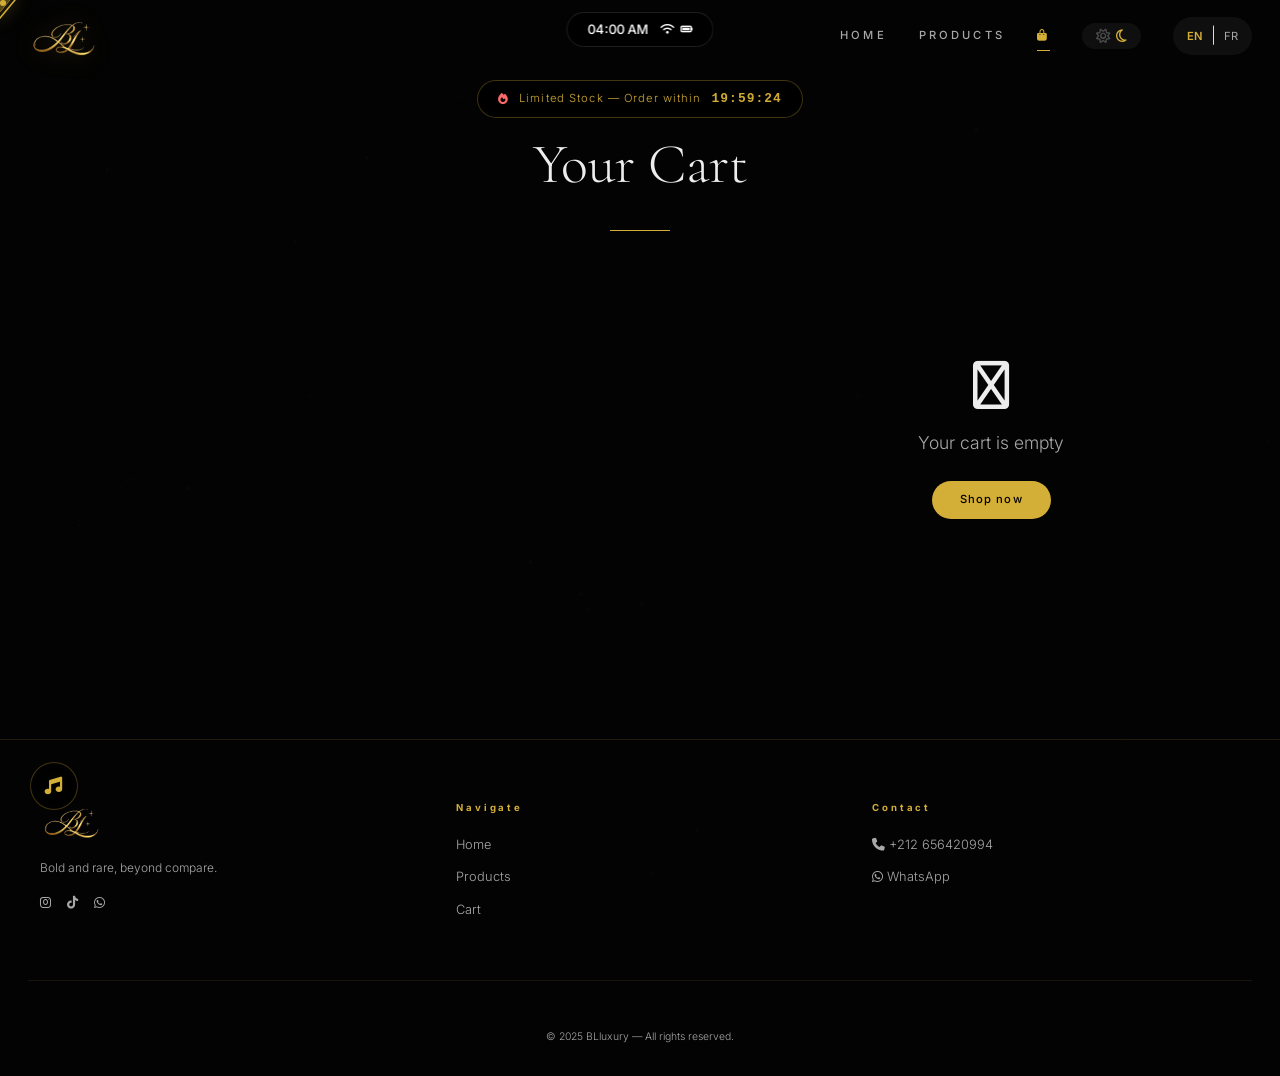
<file: cart.html>
<!DOCTYPE html>
<html lang="en">
<head>
  <!-- Google tag (gtag.js) -->
<script async src="https://www.googletagmanager.com/gtag/js?id=G-W73KWLFNDG"></script>
<script>
  window.dataLayer = window.dataLayer || [];
  function gtag(){dataLayer.push(arguments);}
  gtag('js', new Date());

  gtag('config', 'G-W73KWLFNDG');
</script>
  <meta charset="UTF-8" />
  <link rel="preconnect" href="https://fonts.googleapis.com" crossorigin>
  <link rel="preconnect" href="https://fonts.gstatic.com" crossorigin>
  <link rel="preconnect" href="https://cdnjs.cloudflare.com" crossorigin>
  <link rel="preload" href="images/logo_clean.webp" as="image" type="image/webp">
  <link rel="preload" href="style.css?v=4" as="style">
  <meta name="viewport" content="width=device-width, initial-scale=1.0, maximum-scale=1.0, user-scalable=no, viewport-fit=cover" />
  <title>BLluxury — Panier | Commander vos Bijoux Luxe</title>
  <meta name="description" content="Finalisez votre commande BLluxury. Livraison gratuite partout au Maroc en 24-72h. Paiement à la livraison disponible.">
  <meta name="robots" content="noindex, follow">
  <meta name="geo.region" content="MA-KEN">
  <meta name="geo.placename" content="Kénitra, Maroc">
  <meta name="geo.position" content="34.261;-6.578">
  <meta name="ICBM" content="34.261, -6.578">
  <link rel="canonical" href="https://blluxury.ma/cart.html">

  <script type="application/ld+json">
  {
    "@context": "https://schema.org",
    "@type": "CheckoutPage",
    "name": "Panier — BLluxury",
    "url": "https://blluxury.ma/cart.html",
    "breadcrumb": {
      "@type": "BreadcrumbList",
      "itemListElement": [
        {"@type": "ListItem", "position": 1, "name": "Accueil", "item": "https://blluxury.ma/"},
        {"@type": "ListItem", "position": 2, "name": "Collection", "item": "https://blluxury.ma/products.html"},
        {"@type": "ListItem", "position": 3, "name": "Panier", "item": "https://blluxury.ma/cart.html"}
      ]
    }
  }
  </script>

  <link rel="stylesheet" href="style.css?v=4" />
  <link href="https://fonts.googleapis.com/css2?family=Inter:opsz,wght@14..32,200;300;400;500;600&family=Cormorant+Garamond:ital,wght@0,300;0,400;0,600;1,300&family=Playfair+Display:ital,wght@0,400;0,700;1,400&display=swap" rel="stylesheet"/>
  <link rel="stylesheet" href="https://cdnjs.cloudflare.com/ajax/libs/font-awesome/6.5.0/css/all.min.css"/>
  <link rel="icon" href="images/logo_clean.webp" type="image/webp" />
</head>
<body class="light-mode">

  <div class="diamond-bg" id="diamondBg"><canvas id="diamondCanvas"></canvas></div>
  <div class="gold-particles" id="goldParticles"></div>

  <div class="custom-cursor" id="customCursor">
    <svg viewBox="0 0 40 40" width="40" height="40">
      <polygon points="20,2 35,20 20,38 5,20" fill="none" stroke="#D4AF37" stroke-width="1.5"/>
      <polygon points="20,8 30,20 20,32 10,20" fill="rgba(212,175,55,0.3)" stroke="#D4AF37" stroke-width="0.5"/>
    </svg>
  </div>
  <div class="cursor-dot" id="cursorDot"></div>

  <div class="dynamic-island"><div class="island-content"><span class="island-time" id="islandTime">--:--</span><div class="island-status"><i class="fa-solid fa-wifi"></i><i class="fa-solid fa-battery-full"></i></div></div></div>

  <div class="stock-alert" id="stockAlert">
    <div class="stock-alert-content">
      <i class="fa-solid fa-fire"></i>
      <span data-lang-en="Limited Stock — Order within" data-lang-fr="Stock Limité — Commandez dans">Limited Stock — Order within</span>
      <span class="countdown-timer" id="countdownTimer">23:59:59</span>
    </div>
  </div>

  <button class="music-toggle" id="musicToggle" title="Relaxing Music">
    <i class="fa-solid fa-music"></i>
    <span class="music-wave"></span>
  </button>

  <header id="navbar">
    <div class="nav-container">
      <a href="index.html" class="logo"><img src="images/logo_clean.webp" alt="BLluxury"></a>
      <nav class="nav-links" id="navLinks">
        <a href="index.html" class="nav-link">Home</a>
        <a href="products.html" class="nav-link">Products</a>
        <a href="cart.html" class="nav-link active cart-link"><i class="fa-solid fa-bag-shopping"></i><span class="cart-badge" id="cartBadge">0</span></a>
        <div class="theme-toggle" id="themeToggle"><i class="fa-regular fa-sun"></i><i class="fa-regular fa-moon"></i></div>
        <div class="lang-switch"><button class="lang-btn active" data-lang="en">EN</button><span>|</span><button class="lang-btn" data-lang="fr">FR</button></div>
      </nav>
      <button class="hamburger" id="hamburger"><span></span><span></span><span></span></button>
    </div>
  </header>

  <main class="cart-main">
    <div class="cart-header">
      <h1 data-lang-en="Your Cart" data-lang-fr="Votre Panier">Your Cart</h1>
      <div class="cart-line"></div>
    </div>
    <div class="cart-grid">
      <div class="cart-items" id="cartItemsList"></div>
      <div class="cart-empty hidden" id="cartEmpty">
        <i class="fa-regular fa-bag-shopping"></i>
        <p data-lang-en="Your cart is empty" data-lang-fr="Votre panier est vide">Your cart is empty</p>
        <a href="products.html" class="btn-glass-small" data-lang-en="Shop now" data-lang-fr="Acheter">Shop now</a>
      </div>
      <div class="cart-summary" id="cartSummary">
        <div class="summary-row"><span data-lang-en="Subtotal" data-lang-fr="Sous-total">Subtotal</span><span id="cartSubtotal">MAD0</span></div>
        <div class="summary-row"><span data-lang-en="Shipping" data-lang-fr="Livraison">Shipping</span><span data-lang-en="Free" data-lang-fr="Gratuit">Free</span></div>
        <div class="summary-row total"><span data-lang-en="Total" data-lang-fr="Total">Total</span><span id="cartTotal">MAD0</span></div>
      </div>
      <div class="cart-form" id="cartForm">
        <h3 data-lang-en="Delivery details" data-lang-fr="Détails de livraison">Delivery details</h3>
        <input type="text" id="firstName" placeholder="First name" required>
        <input type="text" id="lastName" placeholder="Last name" required>
        <input type="text" id="city" placeholder="City" required>
        <input type="text" id="address" placeholder="Address" required>
        <input type="tel" id="phone" placeholder="Phone" required>
        <button class="btn-whatsapp-cart" id="orderBtn"><i class="fa-brands fa-whatsapp"></i> <span data-lang-en="Order via WhatsApp" data-lang-fr="Commander via WhatsApp">Order via WhatsApp</span></button>
      </div>
    </div>
  </main>

  <button class="scroll-top" id="scrollTopBtn"><i class="fa-solid fa-arrow-up"></i></button>

  <footer class="footer-modern">
    <div class="footer-grid">
      <div><a href="index.html" class="footer-logo"><img src="images/logo_clean.webp" alt="BLluxury"></a><p class="footer-tagline">Bold and rare, beyond compare.</p><div class="footer-social"><a href="https://www.instagram.com/b.l_luxury/" target="_blank"><i class="fa-brands fa-instagram"></i></a><a href="https://www.tiktok.com/@b.l_luxury" target="_blank"><i class="fa-brands fa-tiktok"></i></a><a href="https://wa.me/212656420994" target="_blank"><i class="fa-brands fa-whatsapp"></i></a></div></div>
      <div><h4 data-lang-en="Navigate" data-lang-fr="Navigation">Navigate</h4><a href="index.html">Home</a><a href="products.html">Products</a><a href="cart.html">Cart</a></div>
      <div><h4>Contact</h4><a href="tel:+212656420994"><i class="fa-solid fa-phone"></i> +212 656420994</a><a href="https://wa.me/212656420994"><i class="fa-brands fa-whatsapp"></i> WhatsApp</a></div>
    </div>
    <div class="footer-bottom"><p>© 2025 BLluxury — All rights reserved.</p></div>
  </footer>

  <audio id="ambientMusic" loop preload="none">
    <source src="audio/music.mp3" type="audio/mpeg">
  </audio>

  <script src="script.js?v=3"></script>
</body>
</html>
</file>
<file: style.css>
/* ========== RESET & VARIABLES ========== */
* {
    margin: 0;
    padding: 0;
    box-sizing: border-box;
}

:root {
    --bg-light: #F8F6F2;
    --surface-light: #FFFFFF;
    --card-light: rgba(0, 0, 0, 0.02);
    --border-light: rgba(0, 0, 0, 0.08);
    --text-light: #1A1A1A;
    --text-dim-light: #555555;
    --text-muted-light: #888888;

    --bg-dark: #030303;
    --surface-dark: #0C0C0E;
    --card-dark: rgba(255, 255, 255, 0.02);
    --border-dark: rgba(255, 255, 255, 0.08);
    --text-dark: #EDEDED;
    --text-dim-dark: #A8A8A8;
    --text-muted-dark: #6A6A6A;

    --gold: #D4AF37;
    --gold-dark: #B8960C;
    --gold-light: #E8D48E;
    --gold-glow: rgba(212, 175, 55, 0.25);
    --error: #E06C6C;
    --success: #6CBF6C;

    --font-sans: 'Inter', system-ui, -apple-system, sans-serif;
    --font-serif: 'Cormorant Garamond', Georgia, serif;
    --font-calligraphy: 'Playfair Display', Georgia, serif;
    --nav-h: 72px;
    --ease: cubic-bezier(0.25, 0.46, 0.45, 0.94);
}

html {
    scroll-behavior: smooth;
}

body {
    font-family: var(--font-sans);
    font-weight: 300;
    line-height: 1.6;
    overflow-x: hidden;
    transition: background-color 0.3s ease, color 0.3s ease;
    min-height: 100vh;
}

a {
    text-decoration: none;
    color: inherit;
}

img {
    max-width: 100%;
    display: block;
}

button {
    font-family: var(--font-sans);
    cursor: pointer;
}

input {
    font-family: var(--font-sans);
}

/* ========== CURSEUR DIAMANT ========== */
.custom-cursor {
    position: fixed;
    pointer-events: none;
    z-index: 10002;
    width: 40px;
    height: 40px;
    transition: transform 0.1s ease;
    filter: drop-shadow(0 0 8px rgba(212, 175, 55, 0.6));
    top: 0;
    left: 0;
}

.custom-cursor svg {
    animation: diamondSpin 3s linear infinite;
}

@keyframes diamondSpin {
    0% { transform: rotate(0deg); }
    100% { transform: rotate(360deg); }
}

.cursor-dot {
    position: fixed;
    pointer-events: none;
    z-index: 10001;
    width: 6px;
    height: 6px;
    background: var(--gold);
    border-radius: 50%;
    top: 0;
    left: 0;
}

/* ========== ARRIÈRE-PLAN DIAMANTS ========== */
.diamond-bg {
    position: fixed;
    top: 0;
    left: 0;
    width: 100%;
    height: 100%;
    pointer-events: none;
    z-index: 0;
    opacity: 0.15;
}

.diamond-bg canvas {
    width: 100%;
    height: 100%;
}

/* ========== COMPTE À REBOURS STOCK ========== */
.stock-alert {
    position: fixed;
    top: 80px;
    left: 50%;
    transform: translateX(-50%);
    z-index: 1002;
    background: rgba(0, 0, 0, 0.8);
    backdrop-filter: blur(20px);
    -webkit-backdrop-filter: blur(20px);
    border: 0.5px solid rgba(212, 175, 55, 0.3);
    border-radius: 30px;
    padding: 8px 20px;
    animation: stockPulse 2s ease-in-out infinite;
}

@keyframes stockPulse {
    0%, 100% { box-shadow: 0 0 10px rgba(212, 175, 55, 0.1); }
    50% { box-shadow: 0 0 20px rgba(212, 175, 55, 0.3); }
}

.stock-alert-content {
    display: flex;
    align-items: center;
    gap: 10px;
    font-size: 0.7rem;
    letter-spacing: 0.1em;
    color: var(--gold);
    white-space: nowrap;
}

.stock-alert-content i {
    color: #FF6B6B;
    animation: fireFlicker 0.5s ease-in-out infinite alternate;
}

@keyframes fireFlicker {
    0% { transform: scale(1); opacity: 0.8; }
    100% { transform: scale(1.1); opacity: 1; }
}

.countdown-timer {
    font-weight: 600;
    font-size: 0.8rem;
    color: var(--gold);
    font-family: monospace;
}

/* ========== MUSIQUE ========== */
.music-toggle {
    position: fixed;
    bottom: 90px;
    left: 30px;
    z-index: 100;
    width: 48px;
    height: 48px;
    border-radius: 50%;
    background: rgba(0, 0, 0, 0.6);
    backdrop-filter: blur(12px);
    -webkit-backdrop-filter: blur(12px);
    border: 1px solid rgba(212, 175, 55, 0.3);
    color: var(--gold);
    font-size: 1.1rem;
    display: flex;
    align-items: center;
    justify-content: center;
    transition: 0.3s;
}

.music-toggle:hover {
    background: var(--gold);
    color: #000;
    transform: scale(1.1);
}

.music-toggle.playing {
    background: var(--gold);
    color: #000;
}

/* ========== TRANSITION PAGE ========== */
.page-transition {
    position: fixed;
    top: 0;
    left: 0;
    width: 100%;
    height: 100%;
    background: var(--gold);
    z-index: 10000;
    transform: scaleY(0);
    transform-origin: top;
    transition: transform 0.5s cubic-bezier(0.7, 0, 0.3, 1);
    pointer-events: none;
}

.page-transition.active {
    transform: scaleY(1);
}

/* ========== DYNAMIC ISLAND ========== */
.dynamic-island {
    position: fixed;
    top: 12px;
    left: 50%;
    transform: translateX(-50%);
    z-index: 1001;
    background: rgba(0, 0, 0, 0.85);
    backdrop-filter: blur(20px);
    -webkit-backdrop-filter: blur(20px);
    border-radius: 30px;
    padding: 6px 20px;
    min-width: 120px;
    border: 0.5px solid rgba(255, 255, 255, 0.12);
}

.island-content {
    display: flex;
    justify-content: space-between;
    align-items: center;
    gap: 12px;
    font-size: 13px;
    font-weight: 500;
    color: #fff;
}

.island-status {
    display: flex;
    gap: 6px;
    font-size: 11px;
}

/* ========== NAVBAR ========== */
#navbar {
    position: fixed;
    top: 0;
    left: 0;
    right: 0;
    z-index: 1000;
    height: var(--nav-h);
    transition: all 0.4s ease;
    background: transparent;
}

#navbar.scrolled {
    backdrop-filter: blur(24px);
    -webkit-backdrop-filter: blur(24px);
    border-bottom: 0.5px solid rgba(255, 255, 255, 0.08);
}

body.light-mode #navbar.scrolled {
    background: rgba(248, 246, 242, 0.95);
    border-bottom-color: rgba(0, 0, 0, 0.08);
}

body.dark-mode #navbar.scrolled {
    background: rgba(3, 3, 3, 0.95);
    border-bottom-color: rgba(255, 255, 255, 0.08);
}

.nav-container {
    max-width: 1400px;
    margin: 0 auto;
    padding: 0 28px;
    height: 100%;
    display: flex;
    align-items: center;
    justify-content: space-between;
}

.logo {
    z-index: 10;
}

.logo img {
    height: 48px;
    filter: drop-shadow(0 0 12px var(--gold-glow));
}

.nav-links {
    display: flex;
    align-items: center;
    gap: 2rem;
}

.nav-link {
    font-size: 0.7rem;
    letter-spacing: 0.28em;
    text-transform: uppercase;
    transition: 0.3s;
    position: relative;
    text-decoration: none;
    font-weight: 500;
}

.nav-link::after {
    content: '';
    position: absolute;
    bottom: -6px;
    left: 0;
    width: 0;
    height: 1px;
    background: var(--gold);
    transition: width 0.3s ease;
}

.nav-link:hover::after,
.nav-link.active::after {
    width: 100%;
}

.cart-link {
    position: relative;
}

.cart-badge {
    position: absolute;
    top: -10px;
    right: -14px;
    background: var(--gold);
    color: #000;
    font-size: 0.5rem;
    width: 18px;
    height: 18px;
    border-radius: 50%;
    display: none;
    align-items: center;
    justify-content: center;
    font-weight: 700;
}

.theme-toggle {
    display: flex;
    align-items: center;
    gap: 6px;
    background: rgba(128, 128, 128, 0.1);
    border-radius: 40px;
    padding: 6px 14px;
    cursor: pointer;
    transition: 0.3s;
}

.theme-toggle i {
    font-size: 0.9rem;
    transition: 0.3s;
}

.lang-switch {
    display: flex;
    gap: 8px;
    align-items: center;
    background: rgba(128, 128, 128, 0.1);
    padding: 6px 14px;
    border-radius: 40px;
}

.lang-btn {
    background: none;
    border: none;
    cursor: pointer;
    transition: 0.2s;
    font-size: 0.7rem;
}

.lang-btn.active {
    color: var(--gold) !important;
    font-weight: 600;
}

.hamburger {
    display: none;
    flex-direction: column;
    gap: 5px;
    background: none;
    border: none;
    cursor: pointer;
    padding: 10px;
    z-index: 10;
}

.hamburger span {
    width: 24px;
    height: 2px;
    transition: 0.3s;
    display: block;
}

.hamburger.open span:nth-child(1) {
    transform: rotate(45deg) translate(5px, 5px);
}

.hamburger.open span:nth-child(2) {
    opacity: 0;
}

.hamburger.open span:nth-child(3) {
    transform: rotate(-45deg) translate(5px, -5px);
}

/* ========== HERO ========== */
.hero-modern {
    height: 100vh;
    position: relative;
    display: flex;
    align-items: center;
    justify-content: center;
    overflow: hidden;
}

.hero-video {
    position: absolute;
    inset: 0;
    width: 100%;
    height: 100%;
    object-fit: cover;
    filter: brightness(0.6);
}

.hero-glow {
    position: absolute;
    inset: 0;
    background: radial-gradient(ellipse at center, rgba(0, 0, 0, 0.3) 0%, rgba(0, 0, 0, 0.7) 100%);
}

.hero-content-modern {
    position: relative;
    z-index: 2;
    text-align: center;
    max-width: 800px;
    padding: 0 24px;
}

.hero-badge {
    font-size: 0.65rem;
    letter-spacing: 0.4em;
    text-transform: uppercase;
    display: inline-block;
    margin-bottom: 24px;
    border: 0.5px solid rgba(212, 175, 55, 0.4);
    padding: 6px 16px;
    border-radius: 40px;
    backdrop-filter: blur(4px);
    -webkit-backdrop-filter: blur(4px);
    color: var(--gold);
}

.hero-title-modern {
    font-family: var(--font-serif);
    font-size: clamp(2.8rem, 9vw, 6rem);
    font-weight: 300;
    line-height: 1.1;
    margin-bottom: 20px;
    color: white;
}

.title-line.gold {
    color: var(--gold);
    font-style: italic;
    display: block;
}

.hero-subtitle {
    font-size: 0.85rem;
    letter-spacing: 0.2em;
    margin-bottom: 40px;
    color: rgba(255, 255, 255, 0.8);
}

.btn-glass {
    background: rgba(255, 255, 255, 0.1);
    backdrop-filter: blur(12px);
    -webkit-backdrop-filter: blur(12px);
    border: 0.5px solid rgba(212, 175, 55, 0.4);
    padding: 14px 42px;
    border-radius: 50px;
    color: white;
    font-size: 0.7rem;
    letter-spacing: 0.28em;
    text-transform: uppercase;
    transition: 0.4s;
    display: inline-block;
    cursor: pointer;
}

.btn-glass:hover {
    background: var(--gold);
    color: #000;
    transform: translateY(-3px);
    box-shadow: 0 10px 30px rgba(212, 175, 55, 0.3);
}

.scroll-hint {
    position: absolute;
    bottom: 30px;
    left: 50%;
    transform: translateX(-50%);
    z-index: 3;
}

.scroll-wheel {
    width: 26px;
    height: 42px;
    border: 1.5px solid rgba(255, 255, 255, 0.4);
    border-radius: 20px;
    position: relative;
}

.scroll-wheel::after {
    content: '';
    position: absolute;
    top: 8px;
    left: 50%;
    transform: translateX(-50%);
    width: 4px;
    height: 8px;
    background: var(--gold);
    border-radius: 2px;
    animation: scrollAnim 2s infinite;
}

@keyframes scrollAnim {
    0% { opacity: 1; transform: translateX(-50%) translateY(0); }
    100% { opacity: 0; transform: translateX(-50%) translateY(18px); }
}

.hero-loading {
    position: absolute;
    inset: 0;
    z-index: 20;
    background: #030303;
    display: flex;
    flex-direction: column;
    align-items: center;
    justify-content: center;
    animation: loadingFadeOut 2.5s forwards;
}

@keyframes loadingFadeOut {
    0% { opacity: 1; visibility: visible; }
    70% { opacity: 1; }
    100% { opacity: 0; visibility: hidden; }
}

.loading-spinner {
    width: 60px;
    height: 60px;
    border: 2px solid rgba(212, 175, 55, 0.2);
    border-top: 2px solid var(--gold);
    border-radius: 50%;
    animation: spin 1s linear infinite;
}

.loading-text {
    margin-top: 20px;
    font-family: var(--font-serif);
    font-size: 1.2rem;
    letter-spacing: 0.3em;
    color: var(--gold);
    animation: textPulse 1.5s infinite;
}

@keyframes spin { to { transform: rotate(360deg); } }

@keyframes textPulse {
    0%, 100% { opacity: 0.6; }
    50% { opacity: 1; }
}

/* ========== MARQUEE ========== */
.marquee-modern {
    overflow: hidden;
    border-top: 0.5px solid rgba(212, 175, 55, 0.2);
    border-bottom: 0.5px solid rgba(212, 175, 55, 0.2);
    padding: 14px 0;
    background: rgba(0, 0, 0, 0.3);
    position: relative;
    z-index: 1;
}

.marquee-track {
    display: flex;
    gap: 3rem;
    width: max-content;
    animation: marquee 25s linear infinite;
}

.marquee-track span {
    font-size: 0.6rem;
    letter-spacing: 0.3em;
    color: var(--gold);
    white-space: nowrap;
}

@keyframes marquee {
    from { transform: translateX(0); }
    to { transform: translateX(-50%); }
}

/* ========== INSTAGRAM WIDGET ========== */
.instagram-widget {
    max-width: 1200px;
    margin: 80px auto;
    padding: 0 28px;
    position: relative;
    z-index: 1;
}

.instagram-header {
    display: flex;
    align-items: center;
    justify-content: space-between;
    margin-bottom: 28px;
    padding-bottom: 16px;
    border-bottom: 0.5px solid rgba(212, 175, 55, 0.2);
}

.instagram-header i {
    font-size: 1.8rem;
    color: var(--gold);
}

.instagram-header span {
    font-weight: 500;
    font-size: 1.1rem;
}

.btn-follow {
    background: linear-gradient(135deg, #833AB4, #E1306C, #F56040);
    padding: 8px 24px;
    border-radius: 30px;
    color: white;
    font-size: 0.7rem;
    transition: 0.3s;
}

.btn-follow:hover {
    opacity: 0.9;
    transform: translateY(-2px);
}

.instagram-grid {
    display: grid;
    grid-template-columns: repeat(4, 1fr);
    gap: 16px;
}

.insta-placeholder {
    grid-column: span 4;
    text-align: center;
    padding: 60px;
    background: rgba(128, 128, 128, 0.05);
    border-radius: 28px;
    transition: 0.3s;
}

.insta-placeholder i {
    font-size: 2.5rem;
    color: var(--gold);
    margin-bottom: 16px;
    display: block;
}

/* ========== GLASS CTA ========== */
.glass-cta {
    padding: 80px 28px;
    max-width: 1400px;
    margin: 0 auto;
    position: relative;
    z-index: 1;
}

.glass-card {
    display: grid;
    grid-template-columns: 1fr 1fr;
    gap: 60px;
    backdrop-filter: blur(16px);
    -webkit-backdrop-filter: blur(16px);
    border-radius: 48px;
    padding: 48px;
    transition: 0.3s;
}

.glass-card-content .glass-eyebrow {
    font-size: 0.6rem;
    letter-spacing: 0.4em;
    color: var(--gold);
    text-transform: uppercase;
}

.glass-card-content h2 {
    font-family: var(--font-serif);
    font-size: clamp(1.8rem, 4vw, 3rem);
    margin: 20px 0;
    font-weight: 300;
}

.glass-card-content p {
    margin-bottom: 32px;
    line-height: 1.8;
}

.btn-outline-glass {
    border: 1px solid var(--gold);
    padding: 12px 32px;
    border-radius: 40px;
    font-size: 0.65rem;
    letter-spacing: 0.2em;
    text-transform: uppercase;
    transition: 0.3s;
    display: inline-block;
    cursor: pointer;
    color: var(--gold);
}

.btn-outline-glass:hover {
    background: var(--gold);
    color: #000;
    transform: translateY(-2px);
}

.visual-stack {
    display: flex;
    gap: 16px;
    height: 340px;
}

.visual-img {
    flex: 1;
    background-size: cover;
    background-position: center;
    border-radius: 28px;
    transition: 0.4s;
}

.visual-img:hover {
    flex: 1.5;
}

/* ========== STATS ========== */
.stats-modern {
    display: flex;
    justify-content: center;
    gap: 80px;
    padding: 60px 28px;
    flex-wrap: wrap;
    border-top: 0.5px solid rgba(212, 175, 55, 0.15);
    border-bottom: 0.5px solid rgba(212, 175, 55, 0.15);
    position: relative;
    z-index: 1;
}

.stat-modern {
    text-align: center;
}

.stat-num {
    font-family: var(--font-serif);
    font-size: 3.5rem;
    color: var(--gold);
    display: block;
    line-height: 1;
}

.stat-label {
    font-size: 0.65rem;
    letter-spacing: 0.2em;
    text-transform: uppercase;
    margin-top: 8px;
    display: block;
}

/* ========== FAQ ========== */
.faq-modern {
    padding: 80px 28px;
    max-width: 900px;
    margin: 0 auto;
    text-align: center;
    position: relative;
    z-index: 1;
}

.faq-eyebrow {
    font-size: 0.6rem;
    letter-spacing: 0.4em;
    color: var(--gold);
}

.faq-modern h2 {
    font-family: var(--font-serif);
    font-size: 2.5rem;
    font-weight: 300;
    margin: 20px 0 50px;
}

.faq-list-modern {
    text-align: left;
}

.faq-item-modern {
    border-bottom: 0.5px solid rgba(212, 175, 55, 0.15);
    margin-bottom: 4px;
}

.faq-q {
    width: 100%;
    display: flex;
    justify-content: space-between;
    align-items: center;
    padding: 20px 0;
    background: none;
    border: none;
    cursor: pointer;
    font-weight: 400;
    font-size: 1rem;
    transition: 0.2s;
    color: inherit;
}

.faq-q i {
    transition: 0.3s;
    color: var(--gold);
    font-size: 0.9rem;
}

.faq-item-modern.open .faq-q i {
    transform: rotate(45deg);
}

.faq-a {
    max-height: 0;
    overflow: hidden;
    transition: max-height 0.4s ease;
}

.faq-item-modern.open .faq-a {
    max-height: 120px;
    padding-bottom: 20px;
}

.faq-a p {
    font-size: 0.85rem;
    line-height: 1.7;
}

/* ========== SCROLL TOP ========== */
.scroll-top {
    position: fixed;
    bottom: 90px;
    right: 30px;
    width: 48px;
    height: 48px;
    border-radius: 50%;
    background: var(--gold);
    border: none;
    color: #000;
    cursor: pointer;
    opacity: 0;
    visibility: hidden;
    transition: 0.3s;
    z-index: 100;
    font-size: 1.2rem;
    box-shadow: 0 4px 15px rgba(0, 0, 0, 0.2);
    display: flex;
    align-items: center;
    justify-content: center;
}

.scroll-top.visible {
    opacity: 1;
    visibility: visible;
}

.scroll-top:hover {
    transform: translateY(-5px);
    background: #fff;
}

/* ========== GOLD PARTICLES ========== */
.gold-particles {
    position: fixed;
    top: 0;
    left: 0;
    width: 100%;
    height: 100%;
    pointer-events: none;
    z-index: 9999;
    overflow: hidden;
}

.particle {
    position: absolute;
    background: radial-gradient(circle, var(--gold), var(--gold-light));
    border-radius: 50%;
    opacity: 0;
    animation: floatGold 8s infinite ease-in-out;
    filter: blur(1px);
}

@keyframes floatGold {
    0% { opacity: 0; transform: translateY(100vh) scale(0.2) rotate(0deg); }
    20% { opacity: 0.7; }
    80% { opacity: 0.5; }
    100% { opacity: 0; transform: translateY(-20vh) scale(1.2) rotate(360deg); }
}

/* ========== LIQUID LOGO ========== */
.liquid-logo {
    position: relative;
    animation: liquidReveal 1.2s cubic-bezier(0.16, 1, 0.3, 1) forwards;
}

@keyframes liquidReveal {
    0% { opacity: 0; filter: blur(20px) brightness(3); transform: scale(0.8); }
    40% { opacity: 1; filter: blur(5px) brightness(1.5); transform: scale(1.05); }
    100% { opacity: 1; filter: blur(0) brightness(1); transform: scale(1); }
}

/* ========== SCROLL REVEAL ========== */
.reveal {
    opacity: 0;
    transform: translateY(40px);
    transition: opacity 0.8s var(--ease), transform 0.8s var(--ease);
}

.reveal.revealed {
    opacity: 1;
    transform: translateY(0);
}

/* ========== PRODUCTS ========== */
.products-main {
    padding: 120px 28px 80px;
    max-width: 1400px;
    margin: 0 auto;
    position: relative;
    z-index: 1;
}

.products-header-modern {
    text-align: center;
    margin-bottom: 60px;
}

.products-header-modern h1 {
    font-family: var(--font-serif);
    font-size: clamp(2rem, 5vw, 3.5rem);
    font-weight: 300;
}

.products-header-modern p {
    margin-top: 12px;
    font-size: 0.7rem;
    letter-spacing: 0.2em;
}

/* MODIFICATION UNIQUE : gap: 20px → gap: 40px */
.products-grid-modern {
    display: grid;
    grid-template-columns: repeat(auto-fill, minmax(200px, 1fr));
    gap: 40px;
    max-width: 1000px;
    margin: 0 auto;
}

.product-card-modern {
    border-radius: 20px;
    overflow: hidden;
    transition: 0.4s cubic-bezier(0.2, 0.9, 0.4, 1.1);
    cursor: pointer;
    border: 0.5px solid transparent;
    max-width: 240px;
    margin: 0 auto;
    width: 100%;
}

.product-card-modern:hover {
    transform: translateY(-5px) scale(1.02);
    border-color: var(--gold);
    box-shadow: 0 15px 30px rgba(0, 0, 0, 0.3);
}

.product-img-modern {
    aspect-ratio: 3/4;
    overflow: hidden;
}

.product-img-modern img {
    width: 100%;
    height: 100%;
    object-fit: cover;
    transition: 0.6s;
}

.product-card-modern:hover .product-img-modern img {
    transform: scale(1.05);
}

.product-info-modern {
    padding: 14px 12px;
}

.product-name-modern {
    font-family: var(--font-serif);
    font-size: 1rem;
    font-weight: 400;
    margin-bottom: 3px;
}

.product-sub-modern {
    font-size: 0.55rem;
    letter-spacing: 0.15em;
    text-transform: uppercase;
    margin-bottom: 8px;
}

.product-price-modern {
    font-size: 0.95rem;
    color: var(--gold);
    font-weight: 500;
    /* Nouveaux effets : */
    position: relative;
    display: inline-block;
    padding-bottom: 8px;
    text-shadow: 
        0 0 2px rgba(212, 175, 55, 0.4),
        0 0 4px rgba(212, 175, 55, 0.2);
    transition: text-shadow 0.3s ease;
}

.product-price-modern::after {
    content: '';
    position: absolute;
    bottom: 0;
    left: 0;
    width: 100%;
    height: 2px;
    background: linear-gradient(90deg, 
        transparent 0%, 
        var(--gold) 20%, 
        var(--gold-light) 50%, 
        var(--gold) 80%, 
        transparent 100%);
    border-radius: 2px;
    transform: scaleX(0.7);
    transition: transform 0.3s ease;
}

.product-card-modern:hover .product-price-modern {
    text-shadow: 
        0 0 6px rgba(212, 175, 55, 0.7),
        0 0 12px rgba(212, 175, 55, 0.4),
        0 0 18px rgba(212, 175, 55, 0.2);
}

.product-card-modern:hover .product-price-modern::after {
    transform: scaleX(1);
}

.product-price-modern .original {
    font-size: 0.7rem;
    text-decoration: line-through;
    margin-left: 6px;
    opacity: 0.6;
}

/* ========== MODAL ========== */
.modal-modern {
    position: fixed;
    inset: 0;
    z-index: 2000;
    display: none;
    align-items: center;
    justify-content: center;
    background: rgba(0, 0, 0, 0.95);
    backdrop-filter: blur(24px);
    -webkit-backdrop-filter: blur(24px);
}

.modal-modern:not(.hidden) {
    display: flex;
}

.modal-glass {
    border-radius: 48px;
    max-width: 1100px;
    width: 90%;
    max-height: 90vh;
    overflow-y: auto;
    position: relative;
    padding: 28px;
}

.modal-close {
    position: sticky;
    top: 0;
    float: right;
    border: none;
    width: 44px;
    height: 44px;
    border-radius: 50%;
    cursor: pointer;
    font-size: 1.2rem;
    transition: 0.3s;
    z-index: 10;
    display: flex;
    align-items: center;
    justify-content: center;
    margin-bottom: -44px;
}

.modal-close:hover {
    background: var(--gold);
    color: #000;
    transform: rotate(90deg);
}

.modal-layout {
    display: grid;
    grid-template-columns: 1fr 0.8fr;
    gap: 40px;
    margin-top: 20px;
}

.modal-media {
    position: relative;
}

.view-toggle {
    display: flex;
    gap: 8px;
    margin-bottom: 16px;
    background: rgba(128, 128, 128, 0.1);
    border-radius: 40px;
    padding: 4px;
}

.view-btn {
    flex: 1;
    padding: 8px 16px;
    border: none;
    border-radius: 36px;
    background: transparent;
    cursor: pointer;
    font-size: 0.7rem;
    font-weight: 500;
    transition: 0.3s;
    display: flex;
    align-items: center;
    justify-content: center;
    gap: 6px;
    color: inherit;
}

.view-btn.active {
    background: var(--gold);
    color: #000;
}

.view-btn:hover:not(.active) {
    background: rgba(212, 175, 55, 0.2);
}

.zoom-container {
    position: relative;
    aspect-ratio: 1/1;
    overflow: hidden;
    border-radius: 32px;
    cursor: crosshair;
    background: #111;
}

.zoom-container img {
    width: 100%;
    height: 100%;
    object-fit: cover;
    transition: transform 0.2s ease;
    transform-origin: center center;
}

.zoom-lens {
    position: absolute;
    width: 100px;
    height: 100px;
    background: rgba(212, 175, 55, 0.2);
    border: 2px solid var(--gold);
    border-radius: 50%;
    pointer-events: none;
    opacity: 0;
    transform: translate(-50%, -50%);
}

.video-360-container {
    position: relative;
    aspect-ratio: 1/1;
    overflow: hidden;
    border-radius: 32px;
    background: #111;
    cursor: grab;
}

.video-360-player {
    width: 100%;
    height: 100%;
    object-fit: cover;
}

.video-360-controls {
    position: absolute;
    bottom: 0;
    left: 0;
    right: 0;
    padding: 16px;
    background: linear-gradient(transparent, rgba(0,0,0,0.7));
    display: flex;
    align-items: center;
    gap: 12px;
}

.video-360-controls button {
    width: 40px;
    height: 40px;
    border-radius: 50%;
    background: rgba(255,255,255,0.2);
    border: none;
    color: white;
    cursor: pointer;
    transition: 0.3s;
    display: flex;
    align-items: center;
    justify-content: center;
}

.video-360-controls button:hover {
    background: var(--gold);
    color: #000;
}

.progress-bar {
    flex: 1;
    height: 3px;
    background: rgba(255,255,255,0.2);
    border-radius: 3px;
    overflow: hidden;
}

.progress-fill {
    height: 100%;
    background: var(--gold);
    width: 0%;
    transition: width 0.1s linear;
}

.drag-hint {
    font-size: 0.65rem;
    color: rgba(255,255,255,0.6);
}

.ar-container {
    position: relative;
    aspect-ratio: 1/1;
    overflow: hidden;
    border-radius: 32px;
    background: #000;
}

.ar-video {
    position: absolute;
    inset: 0;
    width: 100%;
    height: 100%;
    object-fit: cover;
    transform: scaleX(-1);
}

.ar-canvas {
    position: absolute;
    inset: 0;
    width: 100%;
    height: 100%;
}

.ar-overlay {
    position: absolute;
    inset: 0;
    z-index: 10;
    pointer-events: none;
}

.ar-jewelry {
    position: absolute;
    top: 50%;
    left: 50%;
    transform: translate(-50%, -50%);
    width: 120px;
    height: 120px;
    pointer-events: auto;
    cursor: grab;
    animation: arPulse 2s ease-in-out infinite;
}

@keyframes arPulse {
    0%, 100% { filter: drop-shadow(0 0 8px rgba(212,175,55,0.5)); }
    50% { filter: drop-shadow(0 0 16px rgba(212,175,55,0.8)); }
}

.ar-jewelry:active { cursor: grabbing; }

.ar-jewelry img {
    width: 100%;
    height: 100%;
    object-fit: contain;
    border-radius: 12px;
}

.ar-instructions {
    position: absolute;
    bottom: 60px;
    left: 50%;
    transform: translateX(-50%);
    background: rgba(0,0,0,0.7);
    color: white;
    padding: 8px 20px;
    border-radius: 30px;
    font-size: 0.7rem;
    display: flex;
    align-items: center;
    gap: 8px;
    white-space: nowrap;
    animation: fadeInOut 3s ease-in-out infinite;
}

@keyframes fadeInOut {
    0%, 100% { opacity: 0.6; }
    50% { opacity: 1; }
}

.ar-close-btn {
    position: absolute;
    top: 16px;
    right: 16px;
    z-index: 20;
    width: 40px;
    height: 40px;
    border-radius: 50%;
    background: rgba(0,0,0,0.6);
    border: none;
    color: white;
    cursor: pointer;
    font-size: 1.2rem;
    transition: 0.3s;
    display: flex;
    align-items: center;
    justify-content: center;
}

.ar-close-btn:hover { background: var(--error); }

.product-carousel {
    display: flex;
    align-items: center;
    gap: 12px;
    margin-top: 20px;
}

.carousel-prev,
.carousel-next {
    width: 36px;
    height: 36px;
    border-radius: 50%;
    background: rgba(128, 128, 128, 0.2);
    border: none;
    cursor: pointer;
    transition: 0.3s;
    display: flex;
    align-items: center;
    justify-content: center;
    color: inherit;
    flex-shrink: 0;
}

.carousel-prev:hover,
.carousel-next:hover {
    background: var(--gold);
    color: #000;
}

.carousel-track {
    display: flex;
    gap: 12px;
    overflow-x: auto;
    flex: 1;
    scrollbar-width: thin;
    padding: 4px 0;
}

.carousel-track img {
    width: 70px;
    height: 70px;
    object-fit: cover;
    border-radius: 16px;
    cursor: pointer;
    transition: 0.2s;
    border: 2px solid transparent;
    flex-shrink: 0;
}

.carousel-track img:hover {
    border-color: var(--gold);
    transform: scale(1.05);
}

.modal-info {
    display: flex;
    flex-direction: column;
    gap: 20px;
}

.modal-info h2 {
    font-family: var(--font-serif);
    font-size: 2rem;
    font-weight: 400;
}

.modal-sub {
    font-size: 0.7rem;
    letter-spacing: 0.2em;
    text-transform: uppercase;
}

.modal-price {
    font-size: 2rem;
    color: var(--gold);
    font-weight: 500;
}

.modal-price .original {
    font-size: 1rem;
    text-decoration: line-through;
    margin-left: 8px;
    opacity: 0.6;
}

.share-buttons {
    display: flex;
    gap: 12px;
    margin: 10px 0;
}

.share-btn {
    width: 44px;
    height: 44px;
    border-radius: 50%;
    background: rgba(128, 128, 128, 0.15);
    border: none;
    cursor: pointer;
    transition: 0.3s;
    font-size: 1.1rem;
    display: flex;
    align-items: center;
    justify-content: center;
    color: inherit;
}

.share-btn[data-platform="instagram"]:hover {
    background: #E1306C;
    color: white;
}

.share-btn[data-platform="whatsapp"]:hover {
    background: #25D366;
    color: white;
}

.btn-primary-modal {
    background: var(--gold);
    border: none;
    padding: 16px 32px;
    border-radius: 50px;
    color: #000;
    font-weight: 600;
    cursor: pointer;
    width: 100%;
    transition: 0.3s;
    display: flex;
    align-items: center;
    justify-content: center;
    gap: 12px;
    font-size: 0.9rem;
}

.btn-primary-modal:hover {
    background: #fff;
    transform: scale(1.02);
}

/* ========== CART ========== */
.cart-main {
    padding: 120px 28px 80px;
    max-width: 1200px;
    margin: 0 auto;
    position: relative;
    z-index: 1;
}

.cart-header {
    text-align: center;
    margin-bottom: 50px;
}

.cart-header h1 {
    font-family: var(--font-serif);
    font-size: clamp(2rem, 5vw, 3.5rem);
    font-weight: 300;
}

.cart-line {
    width: 60px;
    height: 1px;
    background: var(--gold);
    margin: 20px auto 0;
}

.cart-grid {
    display: grid;
    grid-template-columns: 1.2fr 0.8fr;
    gap: 40px;
    align-items: start;
}

.cart-items {
    display: flex;
    flex-direction: column;
    gap: 8px;
}

.cart-item {
    display: grid;
    grid-template-columns: 80px 1fr auto;
    gap: 16px;
    align-items: center;
    padding: 16px;
    border-radius: 16px;
    margin-bottom: 8px;
    transition: 0.3s;
}

body.light-mode .cart-item {
    background: rgba(0,0,0,0.02);
    border: 0.5px solid rgba(0,0,0,0.05);
}

body.dark-mode .cart-item {
    background: rgba(255,255,255,0.02);
    border: 0.5px solid rgba(255,255,255,0.05);
}

.cart-item-img {
    width: 80px;
    height: 90px;
    object-fit: cover;
    border-radius: 20px;
}

.cart-item-details {
    display: flex;
    flex-direction: column;
    gap: 4px;
}

.cart-item-name {
    font-weight: 500;
    font-size: 1rem;
}

.cart-item-qty {
    display: flex;
    align-items: center;
    gap: 10px;
    margin: 6px 0;
}

.qty-btn {
    width: 30px;
    height: 30px;
    border-radius: 50%;
    background: rgba(128, 128, 128, 0.15);
    border: none;
    cursor: pointer;
    transition: 0.2s;
    font-weight: bold;
    display: flex;
    align-items: center;
    justify-content: center;
    color: inherit;
    font-size: 1rem;
}

.qty-btn:hover {
    background: var(--gold);
    color: #000;
}

.cart-item-price {
    color: var(--gold);
    font-weight: 500;
    font-size: 1.1rem;
}

.cart-item-remove {
    font-size: 0.7rem;
    cursor: pointer;
    transition: 0.2s;
    display: inline-block;
    opacity: 0.7;
}

.cart-item-remove:hover {
    color: var(--error);
    opacity: 1;
}

.cart-empty {
    text-align: center;
    padding: 80px 20px;
}

.cart-empty i {
    font-size: 3rem;
    color: var(--gold);
    margin-bottom: 20px;
    display: block;
}

.cart-empty p {
    margin-bottom: 24px;
    font-size: 1.1rem;
}

.btn-glass-small {
    background: var(--gold);
    padding: 10px 28px;
    border-radius: 40px;
    color: #000;
    font-size: 0.7rem;
    letter-spacing: 0.1em;
    display: inline-block;
    transition: 0.3s;
    font-weight: 500;
}

.btn-glass-small:hover {
    background: #fff;
    transform: translateY(-2px);
}

.cart-summary {
    border-radius: 32px;
    padding: 28px;
    height: fit-content;
    position: sticky;
    top: 100px;
}

.summary-row {
    display: flex;
    justify-content: space-between;
    padding: 12px 0;
    border-bottom: 0.5px solid rgba(212, 175, 55, 0.1);
}

.summary-row.total {
    font-size: 1.3rem;
    font-weight: 600;
    color: var(--gold);
    border-bottom: none;
    margin-top: 12px;
    padding-top: 16px;
}

.cart-form {
    border-radius: 32px;
    padding: 28px;
}

.cart-form h3 {
    margin-bottom: 24px;
    font-weight: 400;
    font-size: 1.1rem;
}

.cart-form input {
    width: 100%;
    padding: 14px 18px;
    border-radius: 28px;
    margin-bottom: 16px;
    transition: 0.3s;
    font-size: 0.9rem;
}

.cart-form input:focus {
    outline: none;
    border-color: var(--gold);
}

.btn-whatsapp-cart {
    background: linear-gradient(135deg, #25D366, #128C7E);
    border: none;
    padding: 16px;
    border-radius: 40px;
    color: white;
    font-weight: 600;
    width: 100%;
    cursor: pointer;
    display: flex;
    align-items: center;
    justify-content: center;
    gap: 10px;
    transition: 0.3s;
    font-size: 0.9rem;
}

.btn-whatsapp-cart:hover {
    transform: translateY(-2px);
    filter: brightness(1.1);
}

/* ========== FOOTER ========== */
.footer-modern {
    border-top: 0.5px solid rgba(212, 175, 55, 0.15);
    padding: 60px 28px 30px;
    margin-top: 60px;
    position: relative;
    z-index: 1;
}

.footer-grid {
    max-width: 1200px;
    margin: 0 auto;
    display: grid;
    grid-template-columns: repeat(auto-fit, minmax(200px, 1fr));
    gap: 48px;
}

.footer-logo img { height: 42px; }

.footer-tagline {
    font-size: 0.75rem;
    margin: 16px 0;
}

.footer-social {
    display: flex;
    gap: 16px;
    margin-top: 16px;
}

.footer-social a {
    transition: 0.3s;
    font-size: 1.1rem;
}

.footer-social a:hover {
    color: var(--gold);
    transform: translateY(-3px);
}

.footer-grid h4 {
    font-size: 0.6rem;
    letter-spacing: 0.3em;
    margin-bottom: 20px;
    color: var(--gold);
}

.footer-grid a {
    display: block;
    font-size: 0.8rem;
    margin-bottom: 12px;
    transition: 0.2s;
}

.footer-grid a:hover {
    padding-left: 5px;
    color: var(--gold);
}

.footer-bottom {
    text-align: center;
    padding-top: 48px;
    font-size: 0.65rem;
    border-top: 0.5px solid rgba(212, 175, 55, 0.1);
    margin-top: 48px;
}

/* ========== TOAST ========== */
.toast {
    position: fixed;
    bottom: 100px;
    left: 50%;
    transform: translateX(-50%);
    background: rgba(0, 0, 0, 0.9);
    color: var(--gold);
    padding: 12px 24px;
    border-radius: 40px;
    z-index: 9999;
    font-size: 0.85rem;
    backdrop-filter: blur(10px);
    -webkit-backdrop-filter: blur(10px);
    animation: toastIn 0.3s ease, toastOut 0.3s ease 2.2s forwards;
}

@keyframes toastIn {
    from { opacity: 0; transform: translateX(-50%) translateY(20px); }
    to { opacity: 1; transform: translateX(-50%) translateY(0); }
}

@keyframes toastOut {
    from { opacity: 1; transform: translateX(-50%) translateY(0); }
    to { opacity: 0; transform: translateX(-50%) translateY(-20px); }
}

/* ========== LIGHT/DARK MODES ========== */
body.light-mode { background-color: var(--bg-light); color: var(--text-light); }
body.dark-mode { background-color: var(--bg-dark); color: var(--text-dark); }
body.light-mode .nav-link { color: var(--text-dim-light); }
body.light-mode .nav-link.active { color: var(--gold); }
body.light-mode .hero-subtitle, body.light-mode .product-sub-modern, body.light-mode .modal-sub, body.light-mode .cart-item-remove, body.light-mode .faq-a p, body.light-mode .glass-card-content p, body.light-mode .footer-tagline, body.light-mode .footer-grid a, body.light-mode .footer-bottom p, body.light-mode .stat-label, body.light-mode .faq-eyebrow, body.light-mode .glass-eyebrow, body.light-mode .products-header-modern p, body.light-mode .cart-empty p, body.light-mode .instagram-header span { color: var(--text-dim-light); }
body.light-mode .product-card-modern, body.light-mode .cart-summary, body.light-mode .cart-form, body.light-mode .glass-card, body.light-mode .modal-glass { background: var(--surface-light); border: 0.5px solid var(--border-light); }
body.light-mode .product-name-modern, body.light-mode .modal-info h2, body.light-mode .cart-header h1, body.light-mode .faq-modern h2, body.light-mode .glass-card-content h2, body.light-mode .products-header-modern h1, body.light-mode .cart-empty i, body.light-mode .cart-item-name { color: var(--text-light); }
body.light-mode .faq-q { color: var(--text-light); }
body.light-mode .cart-form input { background: rgba(0,0,0,0.03); border: 0.5px solid var(--border-light); color: var(--text-light); }
body.light-mode .cart-form input::placeholder { color: var(--text-muted-light); }
body.light-mode .modal-close { background: rgba(0, 0, 0, 0.05); color: var(--text-light); }
body.light-mode .hamburger span { background: var(--text-light); }
body.light-mode .lang-btn { color: var(--text-dim-light); }
body.light-mode .theme-toggle i.fa-moon { opacity: 0.4; color: var(--text-dim-light); }
body.light-mode .theme-toggle i.fa-sun { color: var(--gold); opacity: 1; }
body.light-mode .diamond-bg { opacity: 0.05; }

body.dark-mode .nav-link { color: var(--text-dim-dark); }
body.dark-mode .nav-link.active { color: var(--gold); }
body.dark-mode .hero-subtitle, body.dark-mode .product-sub-modern, body.dark-mode .modal-sub, body.dark-mode .cart-item-remove, body.dark-mode .faq-a p, body.dark-mode .glass-card-content p, body.dark-mode .footer-tagline, body.dark-mode .footer-grid a, body.dark-mode .footer-bottom p, body.dark-mode .stat-label, body.dark-mode .faq-eyebrow, body.dark-mode .glass-eyebrow, body.dark-mode .products-header-modern p, body.dark-mode .cart-empty p, body.dark-mode .instagram-header span { color: var(--text-dim-dark); }
body.dark-mode .product-card-modern, body.dark-mode .cart-summary, body.dark-mode .cart-form, body.dark-mode .glass-card, body.dark-mode .modal-glass { background: var(--surface-dark); border: 0.5px solid var(--border-dark); }
body.dark-mode .product-name-modern, body.dark-mode .modal-info h2, body.dark-mode .cart-header h1, body.dark-mode .faq-modern h2, body.dark-mode .glass-card-content h2, body.dark-mode .products-header-modern h1, body.dark-mode .cart-empty i, body.dark-mode .cart-item-name { color: var(--text-dark); }
body.dark-mode .faq-q { color: var(--text-dark); }
body.dark-mode .cart-form input { background: rgba(255,255,255,0.03); border: 0.5px solid var(--border-dark); color: var(--text-dark); }
body.dark-mode .cart-form input::placeholder { color: var(--text-muted-dark); }
body.dark-mode .modal-close { background: rgba(255, 255, 255, 0.05); color: var(--text-dark); }
body.dark-mode .hamburger span { background: var(--text-dark); }
body.dark-mode .lang-btn { color: var(--text-dim-dark); }
body.dark-mode .theme-toggle i.fa-sun { opacity: 0.4; color: var(--text-dim-dark); }
body.dark-mode .theme-toggle i.fa-moon { color: var(--gold); opacity: 1; }
body.dark-mode .diamond-bg { opacity: 0.08; }

.hidden { display: none !important; }

/* ========== ANIMATIONS BADGE & BOUTONS ========== */
@keyframes cartBadgePop {
    0% { transform: scale(1); }
    30% { transform: scale(1.5); }
    60% { transform: scale(0.9); }
    100% { transform: scale(1); }
}

.cart-badge { transition: transform 0.3s ease; }

.btn-primary-modal { animation: btnPulse 2s infinite; }

@keyframes btnPulse {
    0%, 100% { box-shadow: 0 0 0 0 rgba(212, 175, 55, 0.6); }
    70% { box-shadow: 0 0 0 15px rgba(212, 175, 55, 0); }
}

.logo img { animation: logoBreath 4s ease-in-out infinite; }

@keyframes logoBreath {
    0%, 100% { filter: drop-shadow(0 0 8px rgba(212, 175, 55, 0.4)); }
    50% { filter: drop-shadow(0 0 20px rgba(212, 175, 55, 0.8)); }
}

.cart-badge { animation: badgePulse 2s infinite; }

@keyframes badgePulse {
    0%, 100% { box-shadow: 0 0 0 0 rgba(212, 175, 55, 0.5); transform: scale(1); }
    50% { box-shadow: 0 0 0 6px rgba(212, 175, 55, 0); transform: scale(1.1); }
}

.btn-glass-small { animation: shopPulse 3s infinite; }

@keyframes shopPulse {
    0%, 100% { box-shadow: 0 0 0 0 rgba(212, 175, 55, 0.4); }
    50% { box-shadow: 0 0 0 10px rgba(212, 175, 55, 0); }
}

.btn-whatsapp-cart { animation: whatsappPulse 2.5s infinite; }

@keyframes whatsappPulse {
    0%, 100% { box-shadow: 0 0 0 0 rgba(37, 211, 102, 0.4); }
    50% { box-shadow: 0 0 0 12px rgba(37, 211, 102, 0); }
}

/* ========== MIROIR MAGIQUE ========== */

/* ========== RUBAN DORÉ ========== */
.product-card-modern::before {
    content: '';
    position: absolute;
    top: -2px;
    left: -100%;
    width: 50%;
    height: 2px;
    background: linear-gradient(90deg, transparent, var(--gold), transparent);
    z-index: 5;
    animation: ribbonSlide 3s ease-in-out infinite;
    pointer-events: none;
}

@keyframes ribbonSlide {
    0% { left: -50%; }
    50% { left: 100%; }
    100% { left: 100%; }
}

/* ========== BOÎTE À BIJOUX - VERSION FINALE ========== */
.hero-content-modern {
    animation: boxOpen 1.5s cubic-bezier(0.16, 1, 0.3, 1) forwards !important;
    animation-delay: 2.8s !important;
    opacity: 0 !important;
}

@keyframes boxOpen {
    0% { transform: scale(0.8); opacity: 0; filter: brightness(3) blur(10px); }
    60% { opacity: 1; filter: brightness(1.2) blur(1px); }
    100% { transform: scale(1); opacity: 1; filter: brightness(1) blur(0); }
}

/* ========== RESPONSIVE ========== */
@media (max-width: 1024px) {
    .instagram-grid { grid-template-columns: repeat(2, 1fr); }
    .insta-placeholder { grid-column: span 2; }
}

@media (max-width: 1000px) {
    .custom-cursor, .cursor-dot { display: none; }
    body { cursor: auto; }
    .modal-layout { grid-template-columns: 1fr; }
    .glass-card { grid-template-columns: 1fr; gap: 40px; }
    .cart-grid { grid-template-columns: 1fr; gap: 30px; }
    .cart-summary { position: static; }
}

@media (max-width: 900px) {
    .nav-links {
        position: fixed; top: var(--nav-h); left: 0; right: 0;
        backdrop-filter: blur(20px); -webkit-backdrop-filter: blur(20px);
        flex-direction: column; padding: 40px; gap: 28px;
        transform: translateY(-150%); transition: 0.4s;
        border-bottom: 0.5px solid rgba(212, 175, 55, 0.2);
    }
    body.light-mode .nav-links { background: rgba(248, 246, 242, 0.98); }
    body.dark-mode .nav-links { background: rgba(3, 3, 3, 0.98); }
    .nav-links.open { transform: translateY(0); }
    .hamburger { display: flex; }
    .stats-modern { gap: 40px; }
    .visual-stack { height: 250px; }
}

@media (max-width: 768px) {
    .products-main { padding: 100px 8px 50px; }
    .products-header-modern { margin-bottom: 30px; }
    .products-header-modern h1 { font-size: 1.6rem; }
    .products-grid-modern { grid-template-columns: repeat(3, 1fr) !important; gap: 8px !important; }
    .product-card-modern { max-width: 100% !important; border-radius: 12px !important; }
    .product-info-modern { padding: 8px 6px !important; }
    .product-name-modern { font-size: 0.65rem !important; }
    .product-sub-modern { display: none !important; }
    .product-price-modern { font-size: 0.65rem !important; }
}

@media (max-width: 600px) {
    .instagram-grid { grid-template-columns: 1fr; }
    .insta-placeholder { grid-column: span 1; }
    .stats-modern { gap: 30px; flex-direction: column; align-items: center; }
    .glass-card { padding: 28px; border-radius: 32px; }
    .modal-glass { padding: 20px; width: 95%; border-radius: 32px; }
    .cart-item { grid-template-columns: 60px 1fr auto; gap: 10px; padding: 12px; }
    .cart-item-img { width: 60px; height: 70px; }
    .nav-container { padding: 0 16px; }
    .stock-alert { top: 65px; padding: 6px 12px; }
    .stock-alert-content { font-size: 0.6rem; gap: 6px; }
    .view-toggle { flex-wrap: wrap; }
    .view-btn { font-size: 0.6rem; padding: 6px 8px; }
    .ar-instructions { bottom: 40px; font-size: 0.6rem; padding: 6px 14px; }
    .music-toggle { bottom: 20px; left: 20px; width: 40px; height: 40px; }
    .scroll-top { bottom: 20px; right: 20px; width: 40px; height: 40px; }
    .hero-title-modern { font-size: 2.2rem; }
    .hero-badge { font-size: 0.55rem; }
    .modal-info h2 { font-size: 1.5rem; }
    .modal-price { font-size: 1.5rem; }
    .cart-form input { padding: 12px 16px; }
    .btn-whatsapp-cart { padding: 14px; font-size: 0.8rem; }
    .marquee-track span { font-size: 0.5rem; }
}

@media (max-width: 400px) {
    .products-grid-modern { gap: 6px !important; }
    .product-card-modern { border-radius: 10px !important; }
    .product-info-modern { padding: 6px 4px !important; }
    .product-name-modern { font-size: 0.6rem !important; }
    .product-price-modern { font-size: 0.6rem !important; }
}
/* ========== RESPONSIVE COMPLET ========== */

/* Tablette (max 1024px) */
@media (max-width: 1024px) {
    .products-grid-modern {
      grid-template-columns: repeat(2, 1fr) !important;
      gap: 20px !important;
      max-width: 100% !important;
    }
    
    .footer-grid {
      grid-template-columns: repeat(2, 1fr) !important;
      gap: 30px !important;
    }
    
    .cart-grid {
      grid-template-columns: 1fr !important;
      gap: 30px !important;
    }
    
    .cart-summary {
      position: static !important;
    }
    
    .glass-card {
      grid-template-columns: 1fr !important;
      gap: 40px !important;
    }
    
    .modal-layout {
      grid-template-columns: 1fr !important;
      gap: 30px !important;
    }
    
    .stats-modern {
      gap: 40px !important;
      flex-wrap: wrap !important;
    }
    
    .instagram-grid {
      grid-template-columns: repeat(2, 1fr) !important;
    }
    
    .insta-placeholder {
      grid-column: span 2 !important;
    }
  }
  
  /* Mobile (max 768px) */
  @media (max-width: 768px) {
    /* Navigation mobile */
    .nav-links {
      position: fixed !important;
      top: var(--nav-h) !important;
      left: 0 !important;
      right: 0 !important;
      flex-direction: column !important;
      padding: 40px 20px !important;
      gap: 25px !important;
      transform: translateY(-150%) !important;
      transition: transform 0.4s ease !important;
      z-index: 999 !important;
      border-bottom: 0.5px solid rgba(212, 175, 55, 0.2) !important;
    }
    
    body.light-mode .nav-links {
      background: rgba(248, 246, 242, 0.98) !important;
    }
    
    body.dark-mode .nav-links {
      background: rgba(3, 3, 3, 0.98) !important;
    }
    
    .nav-links.open {
      transform: translateY(0) !important;
    }
    
    .hamburger {
      display: flex !important;
    }
    
    /* Grille produits - 2 colonnes sur mobile */
    .products-grid-modern {
      grid-template-columns: repeat(2, 1fr) !important;
      gap: 15px !important;
      padding: 0 10px !important;
    }
    
    .product-card-modern {
      max-width: 100% !important;
      border-radius: 16px !important;
    }
    
    .product-img-modern {
      aspect-ratio: 3/4 !important;
    }
    
    .product-info-modern {
      padding: 10px 8px !important;
    }
    
    .product-name-modern {
      font-size: 0.8rem !important;
    }
    
    .product-sub-modern {
      font-size: 0.5rem !important;
      display: block !important;
    }
    
    .product-price-modern {
      font-size: 0.75rem !important;
    }
    
    /* Hero section */
    .hero-title-modern {
      font-size: clamp(1.8rem, 8vw, 2.5rem) !important;
    }
    
    .hero-badge {
      font-size: 0.55rem !important;
      padding: 4px 12px !important;
    }
    
    .hero-subtitle {
      font-size: 0.7rem !important;
      letter-spacing: 0.15em !important;
    }
    
    .btn-glass {
      padding: 10px 28px !important;
      font-size: 0.6rem !important;
    }
    
    /* Stock alert */
    .stock-alert {
      top: 65px !important;
      padding: 5px 12px !important;
    }
    
    .stock-alert-content {
      font-size: 0.55rem !important;
      gap: 6px !important;
    }
    
    .countdown-timer {
      font-size: 0.65rem !important;
    }
    
    /* Sections */
    .products-main, .cart-main {
      padding: 100px 15px 50px !important;
    }
    
    .products-header-modern h1 {
      font-size: 1.8rem !important;
    }
    
    .products-header-modern p {
      font-size: 0.6rem !important;
    }
    
    /* Stats */
    .stats-modern {
      gap: 25px !important;
      flex-direction: column !important;
      align-items: center !important;
      padding: 40px 20px !important;
    }
    
    .stat-num {
      font-size: 2.5rem !important;
    }
    
    .stat-label {
      font-size: 0.55rem !important;
    }
    
    /* FAQ */
    .faq-modern {
      padding: 50px 20px !important;
    }
    
    .faq-modern h2 {
      font-size: 1.8rem !important;
    }
    
    .faq-q {
      font-size: 0.85rem !important;
      padding: 15px 0 !important;
    }
    
    .faq-a p {
      font-size: 0.75rem !important;
    }
    
    /* Footer */
    .footer-modern {
      padding: 40px 20px 25px !important;
    }
    
    .footer-grid {
      grid-template-columns: 1fr !important;
      gap: 30px !important;
      text-align: center !important;
    }
    
    .footer-social {
      justify-content: center !important;
    }
    
    .footer-grid h4 {
      font-size: 0.55rem !important;
    }
    
    .footer-grid a {
      font-size: 0.7rem !important;
    }
    
    .footer-bottom {
      padding-top: 30px !important;
      margin-top: 30px !important;
      font-size: 0.55rem !important;
    }
    
    /* Glass card */
    .glass-cta {
      padding: 40px 20px !important;
    }
    
    .glass-card {
      padding: 28px !important;
      border-radius: 32px !important;
    }
    
    .glass-card-content h2 {
      font-size: 1.6rem !important;
    }
    
    .glass-card-content p {
      font-size: 0.8rem !important;
    }
    
    .visual-stack {
      height: 200px !important;
    }
    
    /* Instagram widget */
    .instagram-widget {
      margin: 50px auto !important;
      padding: 0 20px !important;
    }
    
    .instagram-header {
      flex-wrap: wrap !important;
      gap: 10px !important;
      justify-content: center !important;
    }
    
    .instagram-header i {
      font-size: 1.5rem !important;
    }
    
    .instagram-header span {
      font-size: 0.9rem !important;
    }
    
    .btn-follow {
      padding: 6px 18px !important;
      font-size: 0.6rem !important;
    }
    
    .instagram-grid {
      grid-template-columns: 1fr !important;
    }
    
    .insta-placeholder {
      grid-column: span 1 !important;
      padding: 40px !important;
    }
    
    /* Marquee */
    .marquee-modern {
      padding: 10px 0 !important;
    }
    
    .marquee-track span {
      font-size: 0.45rem !important;
      letter-spacing: 0.2em !important;
    }
    
    /* Modal */
    .modal-glass {
      width: 95% !important;
      padding: 16px !important;
      border-radius: 28px !important;
    }
    
    .modal-info h2 {
      font-size: 1.3rem !important;
    }
    
    .modal-sub {
      font-size: 0.55rem !important;
    }
    
    .modal-price {
      font-size: 1.3rem !important;
    }
    
    .btn-primary-modal {
      padding: 12px 20px !important;
      font-size: 0.8rem !important;
    }
    
    .view-btn {
      font-size: 0.55rem !important;
      padding: 6px 10px !important;
    }
    
    .carousel-track img {
      width: 50px !important;
      height: 50px !important;
    }
    
    /* Panier */
    .cart-header h1 {
      font-size: 1.8rem !important;
    }
    
    .cart-item {
      grid-template-columns: 60px 1fr !important;
      gap: 12px !important;
      padding: 12px !important;
    }
    
    .cart-item-img {
      width: 60px !important;
      height: 70px !important;
    }
    
    .cart-item-name {
      font-size: 0.85rem !important;
    }
    
    .cart-item-price {
      grid-column: span 2 !important;
      text-align: right !important;
      font-size: 0.9rem !important;
    }
    
    .cart-summary, .cart-form {
      padding: 20px !important;
      border-radius: 24px !important;
    }
    
    .cart-form h3 {
      font-size: 1rem !important;
    }
    
    .cart-form input {
      padding: 10px 14px !important;
      font-size: 0.8rem !important;
    }
    
    .btn-whatsapp-cart {
      padding: 12px !important;
      font-size: 0.8rem !important;
    }
    
    /* Boutons flottants */
    .music-toggle {
      bottom: 20px !important;
      left: 20px !important;
      width: 40px !important;
      height: 40px !important;
      font-size: 0.9rem !important;
    }
    
    .scroll-top {
      bottom: 20px !important;
      right: 20px !important;
      width: 40px !important;
      height: 40px !important;
      font-size: 1rem !important;
    }
    
    /* Dynamic island */
    .dynamic-island {
      top: 8px !important;
      padding: 4px 14px !important;
      min-width: 100px !important;
    }
    
    .island-content {
      font-size: 11px !important;
      gap: 8px !important;
    }
    
    /* Curseur désactivé sur mobile */
    .custom-cursor, .cursor-dot {
      display: none !important;
    }
    
    body {
      cursor: auto !important;
    }
  }
  
  /* Très petit mobile (max 480px) */
  @media (max-width: 480px) {
    .products-grid-modern {
      gap: 10px !important;
    }
    
    .product-name-modern {
      font-size: 0.7rem !important;
    }
    
    .product-sub-modern {
      display: none !important;
    }
    
    .product-price-modern {
      font-size: 0.7rem !important;
    }
    
    .hero-title-modern {
      font-size: 1.6rem !important;
    }
    
    .nav-container {
      padding: 0 15px !important;
    }
    
    .logo img {
      height: 38px !important;
    }
    
    .glass-card-content h2 {
      font-size: 1.3rem !important;
    }
    
    .btn-outline-glass {
      padding: 8px 20px !important;
      font-size: 0.55rem !important;
    }
    
    .cart-item {
      grid-template-columns: 50px 1fr !important;
    }
    
    .cart-item-img {
      width: 50px !important;
      height: 60px !important;
    }
    
    .cart-item-name {
      font-size: 0.75rem !important;
    }
    
    .qty-btn {
      width: 25px !important;
      height: 25px !important;
      font-size: 0.8rem !important;
    }
    
    .modal-glass {
      padding: 12px !important;
    }
    
    .share-btn {
      width: 36px !important;
      height: 36px !important;
      font-size: 0.9rem !important;
    }
  }
</file>
